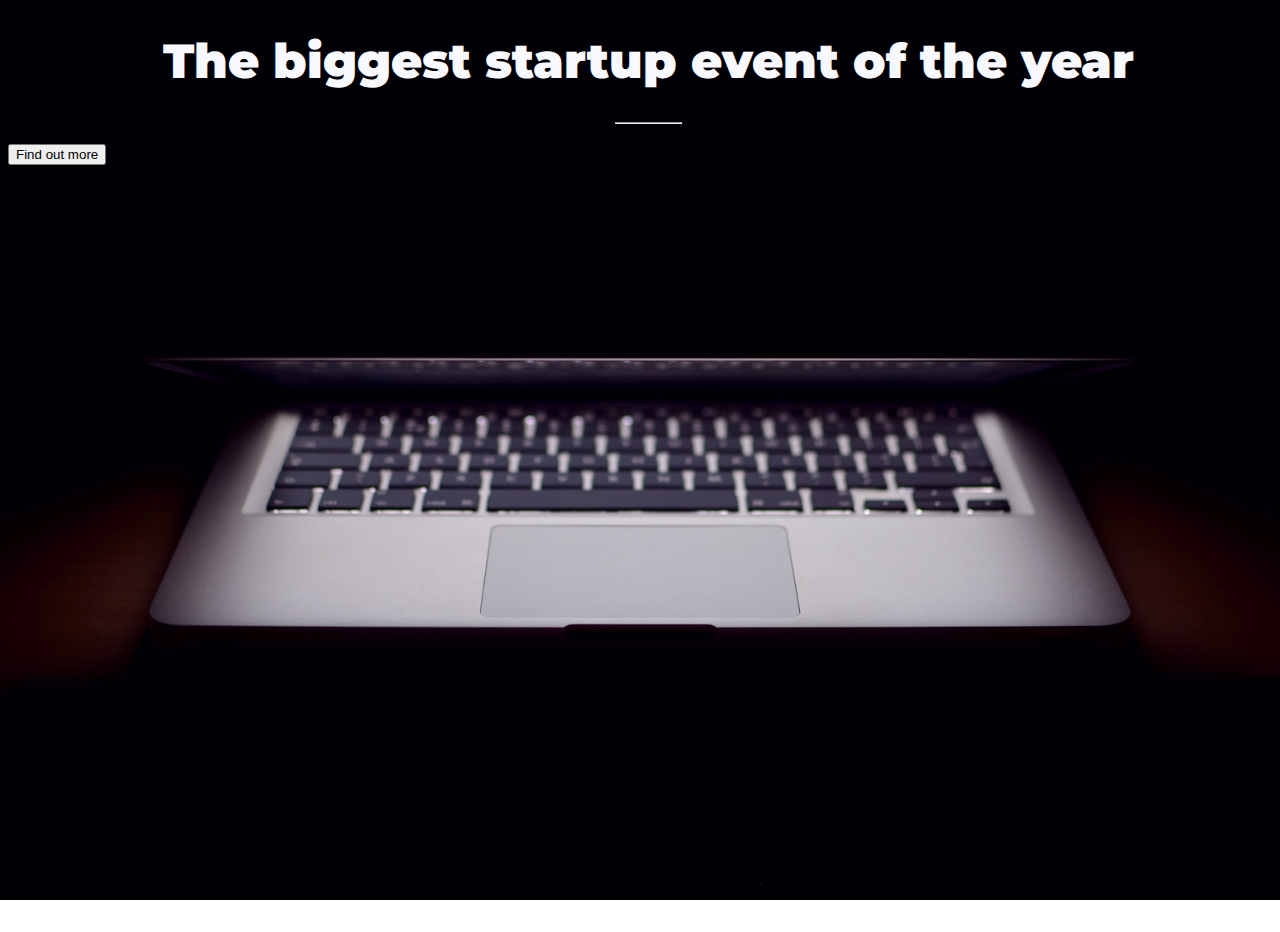
<file: startup.html>
<!DOCTYPE html>
<html>
  <head>
    <title>Startup</title>
    <!-- Required meta tags -->
    <meta charset="utf-8">
    <meta name="viewport" content="width=device-width, initial-scale=1, shrink-to-fit=no">
    <!-- Google Fonts -->
    <link href="https://fonts.googleapis.com/css?family=Montserrat" rel="stylesheet">

    <!-- Note that the below Bootstrap file is a specific version. If you grab the most
    current from Bootstrap website, you will see the button grow transition being a lot faster
    than in my video.  Use whichever style sheet you like best! -->
    <!-- Bootstrap CSS from a CDN. This way you don't have to include the bootstrap file yourself -->
    <!-- CSS only -->
    <link href="https://cdn.jsdelivr.net/npm/bootstrap@5.3.1/dist/css/bootstrap.min.css" rel="stylesheet" integrity="sha384-4bw+/aepP/YC94hEpVNVgiZdgIC5+VKNBQNGCHeKRQN+PtmoHDEXuppvnDJzQIu9" crossorigin="anonymous">    

    <!-- My own stylesheet -->
    <link href="startup.css" rel="stylesheet" type="text/css">
  </head>
  <body>
    <div class="container d-flex align-items-center justify-content-center h-100">
      <div class="row">
        <header class="text-center col-12">
     <h1 class="text-uppercase"><strong>The biggest startup event of the year</strong></h1>
          </header>
          <div class="buffer col-12"></div>
          <section class="text-center col=12">
       <hr style="margin:20px auto;color: #F05F44;border-width:3px solid #F05F44;max-width: 65px;opacity:1;">
       <a href="https://mailchi.mp/6599ad1eb428/richards-startup-journey"><button class="btn btn-primary btn-xl">Find out more</button>
       </a>
   </section>
   </div>
 </div>
  </body>
</html>
</file>
<file: startup.css>
body,
html {
  width: 100%;
  height: 100%;
  font-family: 'Montserrat', sans-serif;
  background: url(header.jpg) no-repeat center center fixed; 
  -webkit-background-size: cover;
  -moz-background-size: cover;
  -o-background-size: cover;
  background-size: cover;
}

h1 {
  text-align: center;
  font-size: 3rem;
  color: #F8F8FF;

/*hr ; {
    margin: 20px auto;
    color: #F05F44;
    border: 3px solid #F05F44;
    max-width: 65px;
    opacity: 1;  
}*/

.buffer {
  height: 10rem;
}


.btn {
  font-weight: 700;
  border-radius: 300px;
  text-transform: uppercase;
}

.btn-primary {
  background-color: #F05F44;  
    border-color: #F05F44;  
    --bs-btn-hover-bg: #ee4b08; 
    --bs-btn-hover-border-color: #ee4b08;
    width: 30px;
}

.btn-primary:hover {
  background-color: #ee4b08;
  border-color: #ee4b08;
  border-width: 4px;
}

.btn-xl {
  padding: 1rem 2rem;
}
</file>
